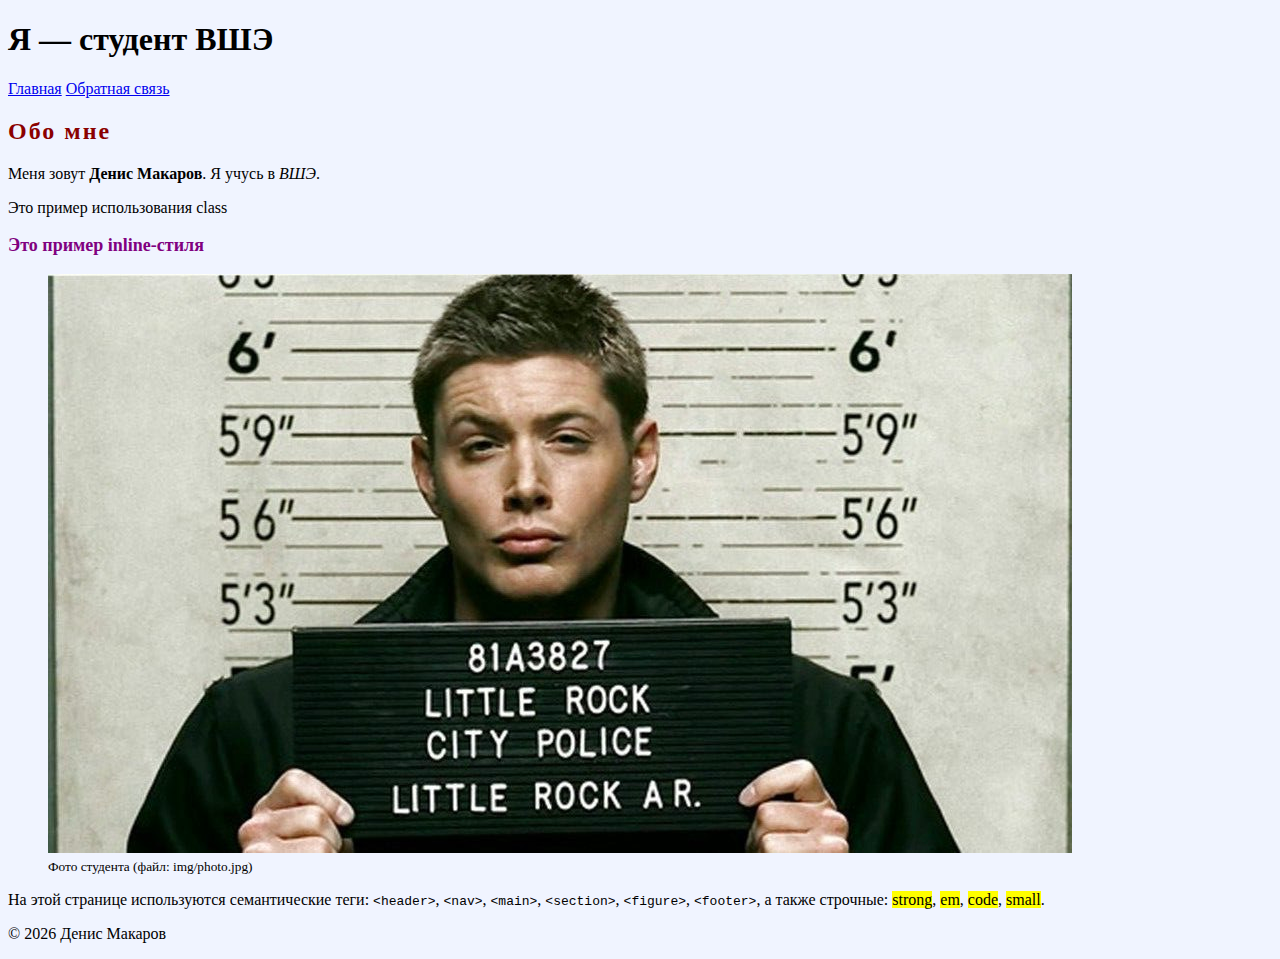
<file: index.html>
<!doctype html>
<html lang="ru">
<head>
  <meta charset="utf-8" />
  <meta name="viewport" content="width=device-width, initial-scale=1" />
  <title>Я — студент ВШЭ</title>
  <link rel="stylesheet" href="styles.css" />
<style>
  h2 {
    letter-spacing: 3px;
    color: darkred;
  }
</style>
</head>
<body>
  <header>
    <h1 id="main-title">Я — студент ВШЭ</h1>
    <nav>
      <a href="index.html">Главная</a>
      <a href="feedback.html">Обратная связь</a>
    </nav>
  </header>

  <main>
    <section>
      <h2>Обо мне</h2>
      <p>Меня зовут <strong>Денис Макаров</strong>. Я учусь в <em>ВШЭ</em>.</p>
	<p class="highlight">Это пример использования class</p>
<p style="color: purple; font-weight: bold; font-size: 18px;">
  Это пример inline-стиля
</p>

      <figure>
        <img src="img/photo.jpg" alt="Фото студента" />
        <figcaption><small>Фото студента (файл: img/photo.jpg)</small></figcaption>
      </figure>

      <p>
        На этой странице используются семантические теги:
        <code>&lt;header&gt;</code>, <code>&lt;nav&gt;</code>, <code>&lt;main&gt;</code>,
        <code>&lt;section&gt;</code>, <code>&lt;figure&gt;</code>, <code>&lt;footer&gt;</code>,
        а также строчные: <mark>strong</mark>, <mark>em</mark>, <mark>code</mark>, <mark>small</mark>.
      </p>
    </section>
  </main>

  <footer>
    <p>© 2026 Денис Макаров</p>
  </footer>
</body>
</html>
</file>
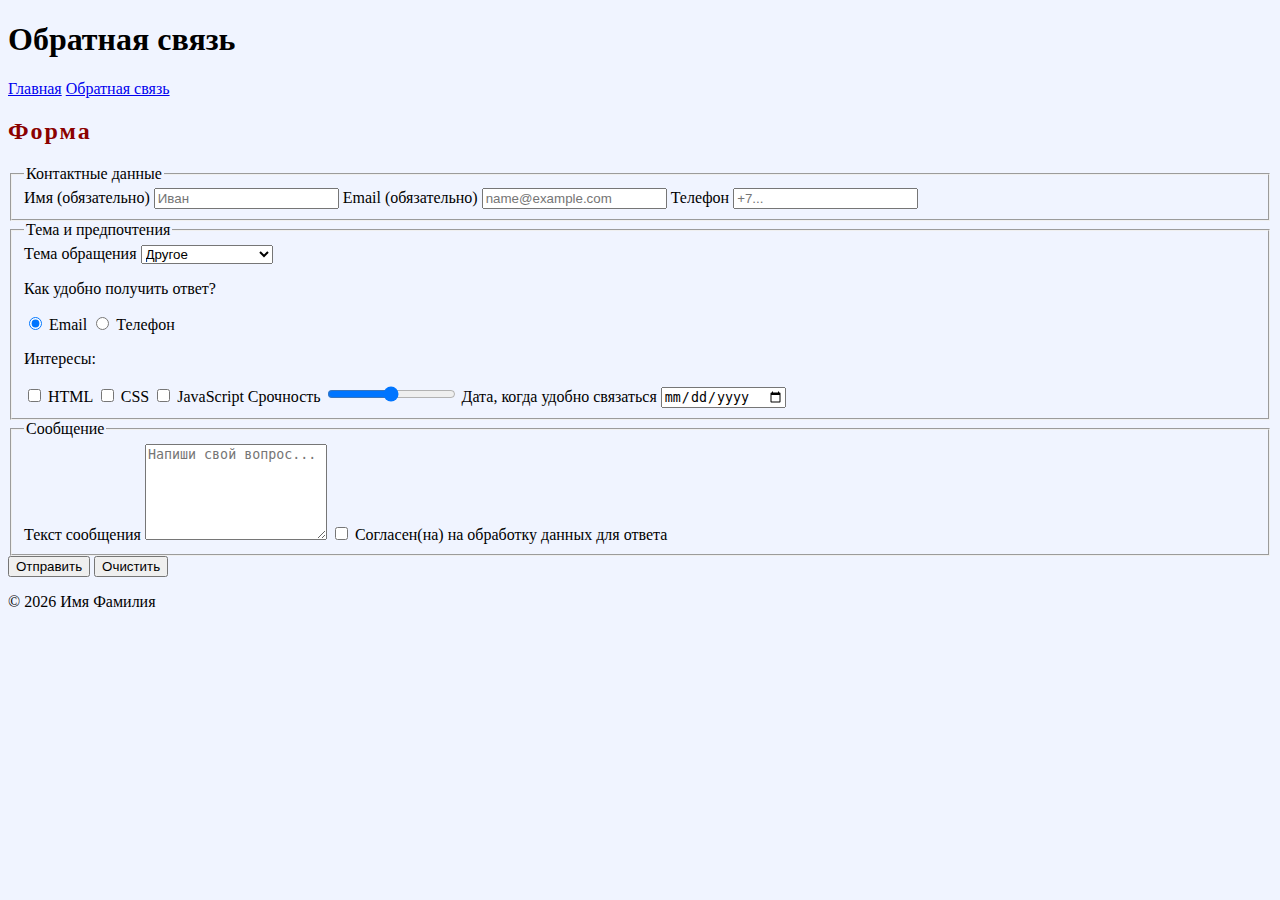
<file: feedback.html>
<!doctype html>
<html lang="ru">
<head>
  <meta charset="utf-8" />
  <meta name="viewport" content="width=device-width, initial-scale=1" />
  <title>Обратная связь — Я студент ВШЭ</title>
  <link rel="stylesheet" href="styles.css" />
</head>
<body>
  <header>
    <h1>Обратная связь</h1>
    <nav>
      <a href="index.html">Главная</a>
      <a href="feedback.html">Обратная связь</a>
    </nav>
  </header>

  <main>
    <section>
      <h2>Форма</h2>

      <form action="#" method="post">
        <fieldset>
          <legend>Контактные данные</legend>

          <label>Имя (обязательно)</label>
          <input type="text" name="name" required minlength="2" placeholder="Иван" />

          <label>Email (обязательно)</label>
          <input type="email" name="email" required placeholder="name@example.com" />

          <label>Телефон</label>
          <input type="tel" name="phone" placeholder="+7..." />
        </fieldset>

        <fieldset>
          <legend>Тема и предпочтения</legend>

          <label>Тема обращения</label>
          <select name="topic">
            <option value="study">Вопрос про учёбу</option>
            <option value="projects">Проекты</option>
            <option value="other" selected>Другое</option>
          </select>

          <p>Как удобно получить ответ?</p>
          <label><input type="radio" name="reply" value="email" checked /> Email</label>
          <label><input type="radio" name="reply" value="phone" /> Телефон</label>

          <p>Интересы:</p>
          <label><input type="checkbox" name="interest" value="html" /> HTML</label>
          <label><input type="checkbox" name="interest" value="css" /> CSS</label>
          <label><input type="checkbox" name="interest" value="js" /> JavaScript</label>

          <label>Срочность</label>
          <input type="range" name="priority" min="1" max="5" value="3" />

          <label>Дата, когда удобно связаться</label>
          <input type="date" name="date" />
        </fieldset>

        <fieldset>
          <legend>Сообщение</legend>

          <label>Текст сообщения</label>
          <textarea name="message" rows="6" required placeholder="Напиши свой вопрос..."></textarea>

          <label>
            <input type="checkbox" name="agree" required />
            Согласен(на) на обработку данных для ответа
          </label>
        </fieldset>

        <button type="submit">Отправить</button>
        <button type="reset">Очистить</button>
      </form>
    </section>
  </main>

  <footer>
    <p>© 2026 Имя Фамилия</p>
  </footer>
</body>
</html>
</file>
<file: styles.css>
body {
  background-color: #f0f4ff;
}

html {
  scroll-behavior: smooth;
}

section h2 {
  letter-spacing: 2px;
  color: darkred;
}

#map {
  height: 400px;
  width: 100%;
  border-radius: 12px;
  overflow: hidden;
}

#plot {
  width: 100%;
  min-height: 420px;
}
</file>
